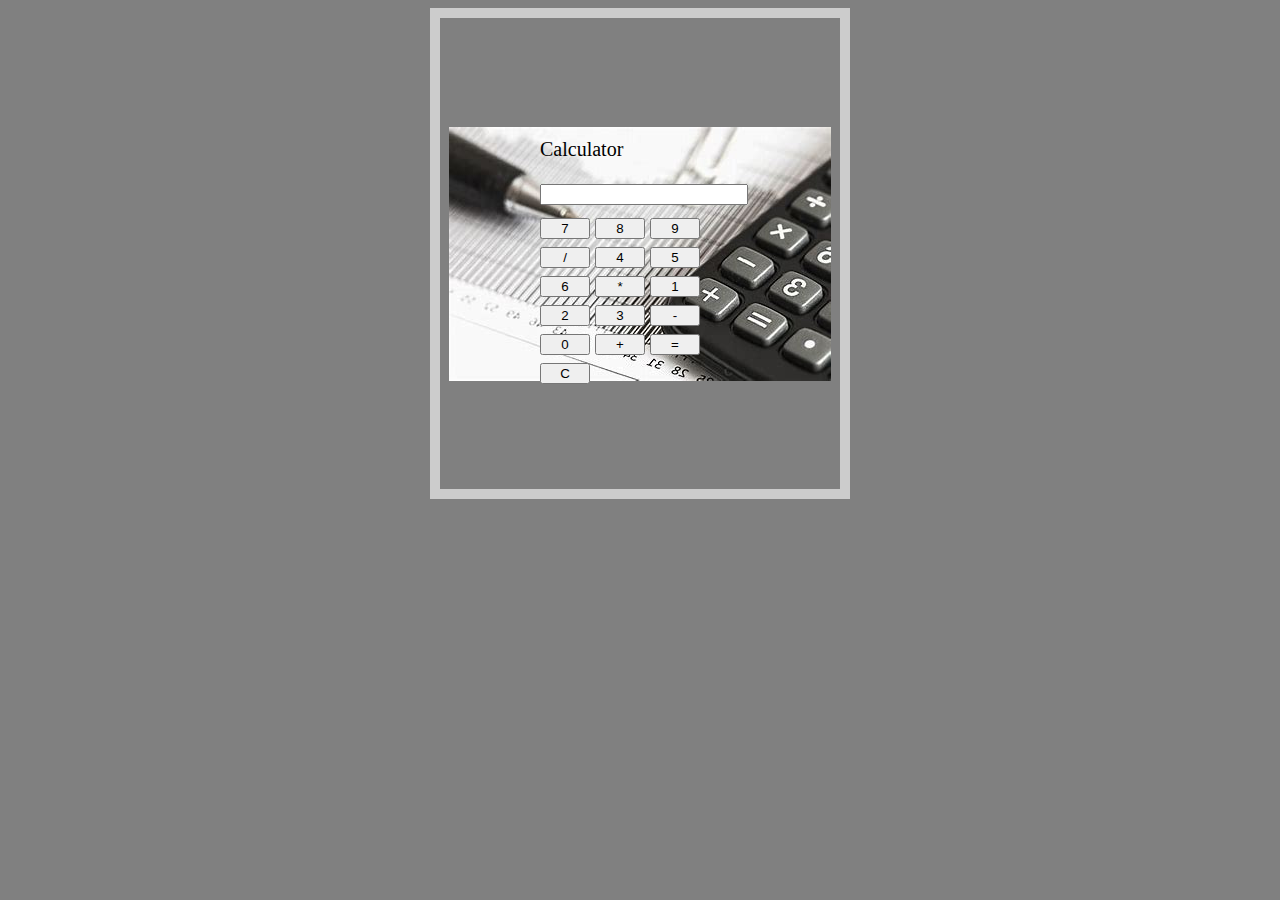
<file: sam/calc.html>
<!DOCTYPE html>
<html>
<head>
    <title>Calculator</title>
<style>
body {
 background-image: url('imagesam.jpg');
 background-color:grey;
 background-repeat: no-repeat;
 background: size 200px;
 background-position: center;
}
.calculator {
    width: 200px;
    margin: 0 auto;
    border: 10px solid #ccc;
    padding: 100px;
    font-size: 20px;
}
.calculator input {
    width: 100%;
    margin-bottom: 10px;
}
.calculator button {
    width: 25%;
    margin-bottom: 5px;
}
</style>
</head>
<body>
<div class="calculator">
    <p textarea="center">Calculator</p>
 <input type="text" id="display" readonly>
  
 <button onclick="appendNumber('7')">7</button>
 <button onclick="appendNumber('8')">8</button>
 <button onclick="appendNumber('9')">9</button>
 <button onclick="appendOperator('/')">/</button>
  
 <button onclick="appendNumber('4')">4</button>
 <button onclick="appendNumber('5')">5</button>
 <button onclick="appendNumber('6')">6</button>
 <button onclick="appendOperator('*')">*</button>
  
 <button onclick="appendNumber('1')">1</button>
 <button onclick="appendNumber('2')">2</button>
 <button onclick="appendNumber('3')">3</button>
 <button onclick="appendOperator('-')">-</button>
  
 <button onclick="appendNumber('0')">0</button>
 <button onclick="appendOperator('+')">+</button>
 <button onclick="calculateResult()">=</button>
 <button onclick="clearDisplay()">C</button>
</div>

<script>
var display = document.getElementById('display');
var equation = '';

function appendNumber(number) {
 equation += number;
 display.value = equation;
}

function appendOperator(operator) {
 equation += operator;
 display.value = equation;
}

function calculateResult() {
 try {
    equation = eval(equation);
    display.value = equation;
 } catch(err) {
    alert('Invalid expression');
    clearDisplay();
 }
}

function clearDisplay() {
 equation = '';
 display.value = equation;
}
</script>

</body>
</html>
</file>
